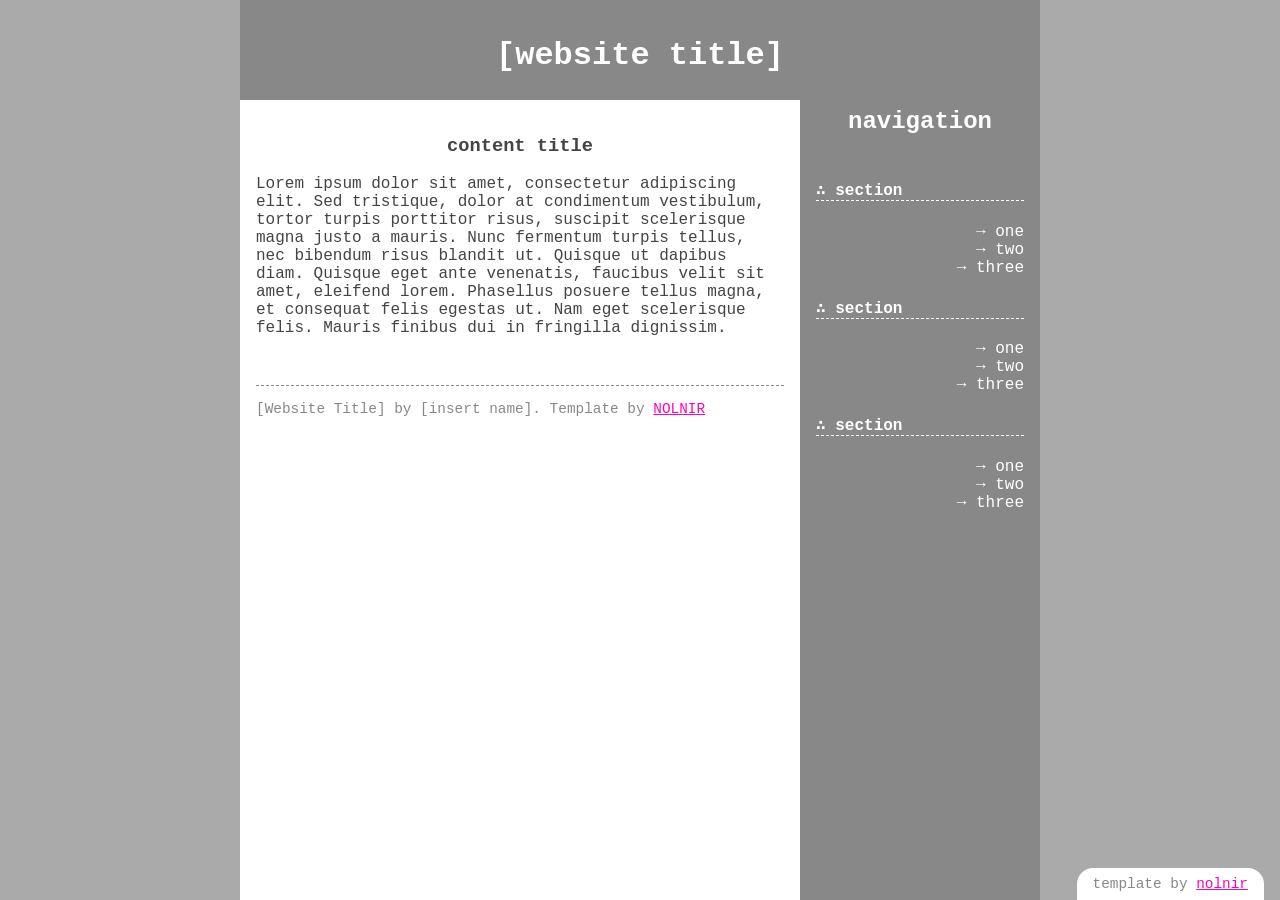
<file: monosimple_right.html>
<!DOCTYPE html>
<html lang="es">

<head>
    <title>__cala digital</title>
    
</head>

<style>
    * {
        box-sizing: border-box;
        font-family: 'Courier New', monospace;
    }

    body {
        background-color: #aaa;
        margin: 0 auto;
        /* bring the layout to the top and bottom edges */
    }

    /* and then center it */

    h1,
    h2,
    h3,
    h4,
    h5 {
        text-transform: lowercase;
        font-weight: 800;
        padding: 0;
    }

    a {
        color: #fc05b6;

        &:hover {
            color: #5000e6;
            /* change the color when hovered over */
        }
    }

    div {
        /* all containers have this style scrollbar */
        scrollbar-color: #aaa transparent;
        scrollbar-width: thin;
    }

    .main {
        /* the wrapper for the entire layout */
        background-color: #fff;
        width: 800px;
        height: 100vh;
        /* 100vh is the entire viewport height */
        margin: 0 auto;
        padding: 0;
        overflow-y: hidden;
        /* disable scrolling, cut off layout at the */
    }

    /* bottom for a neat look */

    .header {
        background-color: #888;
        color: #fff;
        width: 100%;
        /* 100% of the wrapper’ */
        height: 100px;
        margin: 0 auto;
        padding: 1rem;
        text-align: center;
    }

    .rightBar {
        /* navigation section */
        background-color: #888;
        color: #fff;
        height: 100vh;
        /* 100vh is the entire viewport height */
        width: 100%;
        padding: 1rem;
        text-align: right;
        overflow-y: hidden;

        /* disable scrolling */
        li,
        ul,
        ol {
            list-style: "→ ";
            /* change list bullet points to this */
        }

        h1,
        h2,
        h3,
        h4,
        h5 {
            /* headings look different in .leftBar */
            text-align: left;
            border-bottom: 1px dashed #fff;

            /* underline divider for style */
            &::before {
                content: "∴ ";
                /* add a fancy symbol after headings */
            }
        }
    }

    .rightBarHeader {
        /* navigation heading */
        background-color: #888;
        color: #fff;
        width: 100%;
        text-align: center;

        h1,
        h2,
        h3,
        h4,
        h5 {
            /* headings look different in .leftBarHeader */
            margin: 0;
            padding: .5rem;
        }
    }

    .content {
        background-color: #fff;
        color: #444;
        height: 100vh;
        width: 100%;
        padding: 1rem;
        /* create a 1em gutter on all sides */
        text-align: left;
        overflow-y: scroll;
        /* make only the content section scrollable */
    }

    .footer {
        background-color: transparent;
        border-top: 1px dashed #888;
        /* border to separate disclaimer from page text */
        color: #888;
        font-size: 0.9rem;
        /* smaller font compared to page text */
        margin: 3rem auto;
        /* space between top and bottom of container */
        text-align: left;
    }

    .row {
        display: inline-block;
        /* position containers side-by-side */
        width: 100%;
        padding: 0;
        margin: auto;
    }

    .rightColumn {
        width: 30%;
        /* only 30% of the entire wrapper’s width */
        float: left;
        margin: 0;
        /* no margins so it’s flushed against the other */
        padding: 0;
        /* column and the edges of the wrapper */
    }

    .leftColumn {
        width: 70%;
        /* only 70% of the entire wrapper’s width */
        float: left;
        margin: 0;
        /* no margins so it’s flushed against the other */
    }

    /* column and the edges of the wrapper */



    .creditBox {
        /* free floating container with credit to NOLNIR */
        position: absolute;
        /* if you don't intend on keeping it, delete this class declaration too */
        bottom: 0;
        right: 1rem;
        padding: 0.5rem 1rem;
        background-color: #fff;
        color: #888;
        font-size: 0.9rem;
        text-transform: lowercase;
        border-radius: 1rem 1rem 0 0;
    }
</style>

<body>
    <div class="main">
        <div class="header">
            <h1>[Website Title]</h1>
        </div>
        <div class="row">
            <div class="leftColumn">
                <div class="content">
                    <h3 align="center">Content Title</h3>
                    <p>Lorem ipsum dolor sit amet, consectetur adipiscing elit. Sed tristique, dolor at condimentum
                        vestibulum, tortor turpis porttitor risus, suscipit scelerisque magna justo a mauris. Nunc
                        fermentum turpis tellus, nec bibendum risus blandit ut. Quisque ut dapibus diam. Quisque eget
                        ante venenatis, faucibus velit sit amet, eleifend lorem. Phasellus posuere tellus magna, et
                        consequat felis egestas ut. Nam eget scelerisque felis. Mauris finibus dui in fringilla
                        dignissim.</p>
                    <div class="footer">
                        <p>[Website Title] by [insert name]. Template by <a href="https://nolnir.com">NOLNIR</a></p>
                    </div>
                </div>
            </div>
            <div class="rightColumn">
                <div class="rightBarHeader">
                    <h2>Navigation</h2>
                </div>
                <div class="rightBar">
                    <h4>Section</h4>
                    <li>one</li>
                    <li>two</li>
                    <li>three</li>
                    <h4>Section</h4>
                    <li>one</li>
                    <li>two</li>
                    <li>three</li>
                    <h4>Section</h4>
                    <li>one</li>
                    <li>two</li>
                    <li>three</li>
                </div>
            </div>
        </div>
    </div>

    <!-- begin credit box -->
    <div class="creditBox">
        Template by <a href="https://nolnir.com">NOLNIR</a>
    </div>
    <!-- end credit box -->
</body>

</html>
</file>
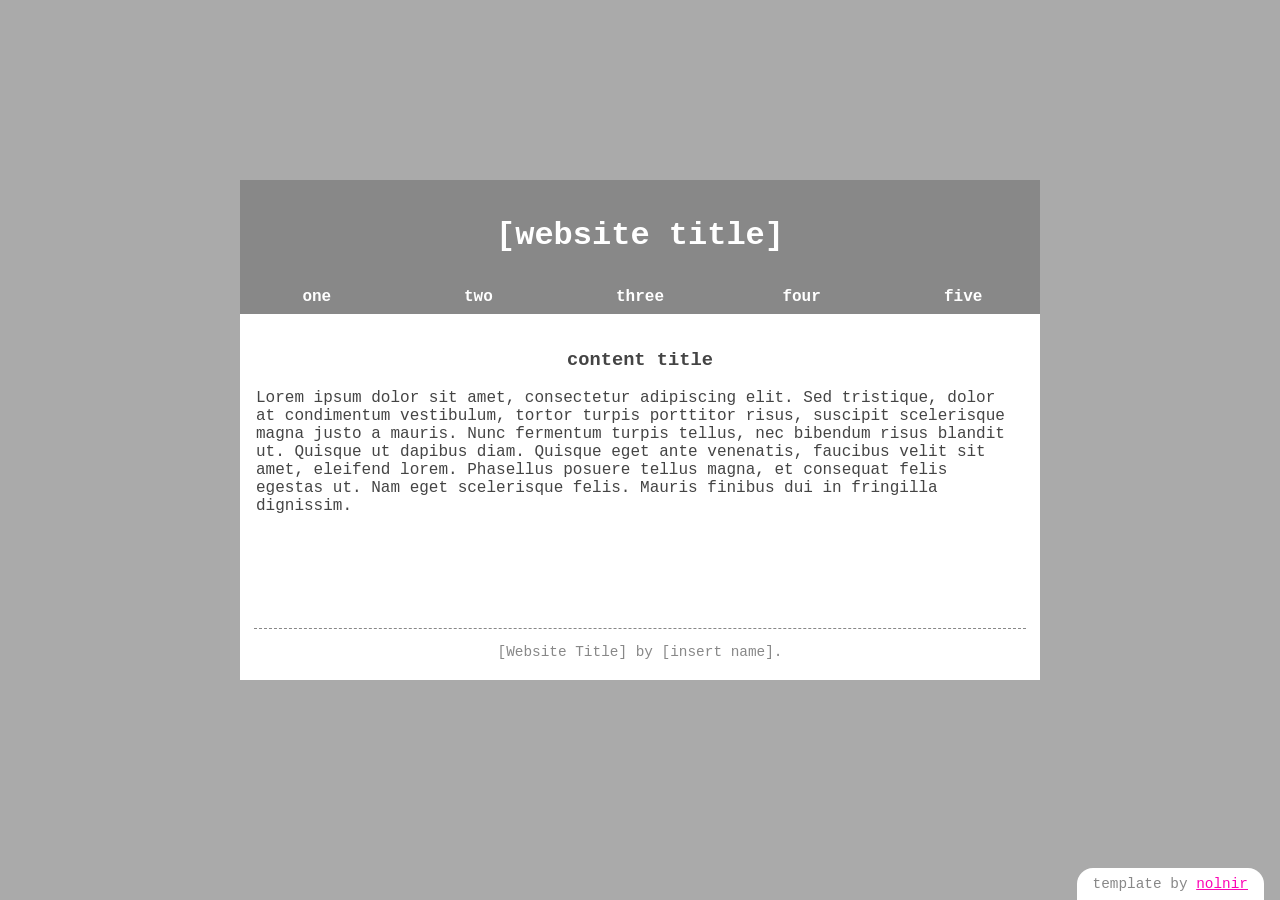
<file: monoseries/monomini.html>
<!-- 
                                       _       _ 
                                      (_)     (_)
 _ __ ___   ___  _ __   ___  _ __ ___  _ _ __  _ 
| '_ ` _ \ / _ \| '_ \ / _ \| '_ ` _ \| | '_ \| |
| | | | | | (_) | | | | (_) | | | | | | | | | | |
|_| |_| |_|\___/|_| |_|\___/|_| |_| |_|_|_| |_|_|
                                                 
code written by NOLNIR 2025
v 1.0.0
last updated: 25.5.15
=================
- you're free to use this template as you please
- credit box is not necessary to keep
- you can delete this comment section if you'd like
- if you have any questions, email me at mailbox.nolnir.com -or- contact me via bsky @ nolnir.com 
=================
-->
<!DOCTYPE html>
	<html>
	<title>Monospace Mini</title>
	<style>
        * {
	    box-sizing: border-box;
	    font-family: 'Courier New', monospace;
		}
        
        body {
        background-color: #aaa;
        margin: 0 auto;              /* bring the layout to the top and bottom edges */
        }                            /* and then center it */
        
        h1,h2,h3,h4,h5 {
        text-transform: lowercase;
        font-weight: 800;
        padding: 0;
        }
        
        a {
        color: #fc05b6;
        	&:hover {
            color: #5000e6;           /* change the color when hovered over */
            }
        }
        
        div {                         /* all containers have this style scrollbar */
        scrollbar-color: #aaa transparent;
        scrollbar-width: thin;
        }
        
    	.main {                       /* the wrapper for the entire layout */
        background-color: #fff;
        width: 800px;
        height: 500px;                /* fixed height for floating affect */
        margin: 20vh auto;
        padding: 0;
        overflow-y: hidden;           /* disable scrolling, cut off layout at the */
        }                             /* bottom for a neat look */
        
        .header {
        background-color: #888;
        color: #fff;
        width: 100%;                  /* 100% of the wrapper’ */
        height: 100px;
        margin: 0 auto;
        padding: 1rem;
        text-align: center;
        }
        
        .rightBar {                   /* navigation section */
        background-color: #888;
        color: #fff;
        height: 100vh;               /* 100vh is the entire viewport height */
        width: 100%;
        padding: 1rem;
        text-align: right;
        overflow-y: hidden;          /* disable scrolling */
        	li,ul,ol {
            list-style: "→ ";        /* change list bullet points to this */
            }
          h1,h2,h3,h4,h5 {           /* headings look different in .leftBar */
            text-align: left;
            border-bottom: 1px dashed #fff;    /* underline divider for style */
               &::before {
               content: "∴ ";        /* add a fancy symbol after headings */
               }
            }
        }
        
        .rightBarHeader {            /* navigation heading */
        background-color: #888;
        color: #fff;
        width: 100%;
        text-align: center;
        	h1,h2,h3,h4,h5 {         /* headings look different in .leftBarHeader */
            margin: 0;
            padding: .5rem;
            }
        }
        
        .content {
        background-color: #fff;
        color: #444;
        height: 300px;
        width: 100%;
        padding: 1rem;                /* create a 1em gutter on all sides */
        text-align: left;
        overflow-y: scroll;          /* make only the content section scrollable */
        }
        
        .footer {
        background-color: transparent;
        border-top: 1px dashed #888; /* border to separate disclaimer from page text */
        color: #888;
        font-size: 0.9rem;             /* smaller font compared to page text */
        margin: 1em;            	 /* space between top and bottom of container */
        text-align: center;
        }
        
        .row {
        display: inline-block;       /* position containers side-by-side */
        width: 100%;
        padding: 0;
        margin: auto;
        }
        
		.navigation {				 /* navigation row */
        background-color: #888;
        color: #fff;
        width: 100%;
        padding: 0;
        margin: auto;
        text-align: center;
        	a {
            color: #fff;
            text-decoration: none;
            }
        	li,ol,ul {
            width: 19%;            	 /* width is a percentage of the wrapper */
            display: inline-block;   /* display links side-by-side */
            text-transform: lowercase;
            padding: 0;
            }
            h1,h2,h3,h4,h5 {
            	padding: .5rem;
                margin: 0;
                text-align: center;
              	&:hover {
            		background-color: #666;
                	letter-spacing: .1rem;  /* separate letters on hover */
            	}
            }
    	}
		
		.creditBox {				/* free floating container with credit to NOLNIR */
		position: absolute;			/* if you don't intend on keeping it, delete this class declaration too */
		bottom: 0;
		right: 1rem;
		padding: 0.5rem 1rem;
		background-color: #fff;
		color: #888;
		font-size: 0.9rem;
		text-transform: lowercase;
		border-radius: 1rem 1rem 0 0;
		}
        	
	</style> 
	<body>
		<div class="main">
        	<div class="header">
            	<h1>[Website Title]</h1>
            </div>
            <div class="navigation">
            <li><a href=""><h4>one</h4></a></li>
            <li><a href=""><h4>two</h4></a></li>
            <li><a href=""><h4>three</h4></a></li>
            <li><a href=""><h4>four</h4></a></li>
            <li><a href=""><h4>five</h4></a></li>
            </div>
            <div class="content">
            	<h3 align="center">Content Title</h3>
                	<p>Lorem ipsum dolor sit amet, consectetur adipiscing elit. Sed tristique, dolor at condimentum vestibulum, tortor turpis porttitor risus, suscipit scelerisque magna justo a mauris. Nunc fermentum turpis tellus, nec bibendum risus blandit ut. Quisque ut dapibus diam. Quisque eget ante venenatis, faucibus velit sit amet, eleifend lorem. Phasellus posuere tellus magna, et consequat felis egestas ut. Nam eget scelerisque felis. Mauris finibus dui in fringilla dignissim.</p>
           	</div>
			<div class="footer">
                    	<p>[Website Title] by [insert name].</p>
            </div>
    	</div>
		<!-- begin credit box -->
		<div class="creditBox">
		 Template by <a href="https://nolnir.com">NOLNIR</a>
		</div>
		<!-- end credit box -->
</body>
</html>
</file>
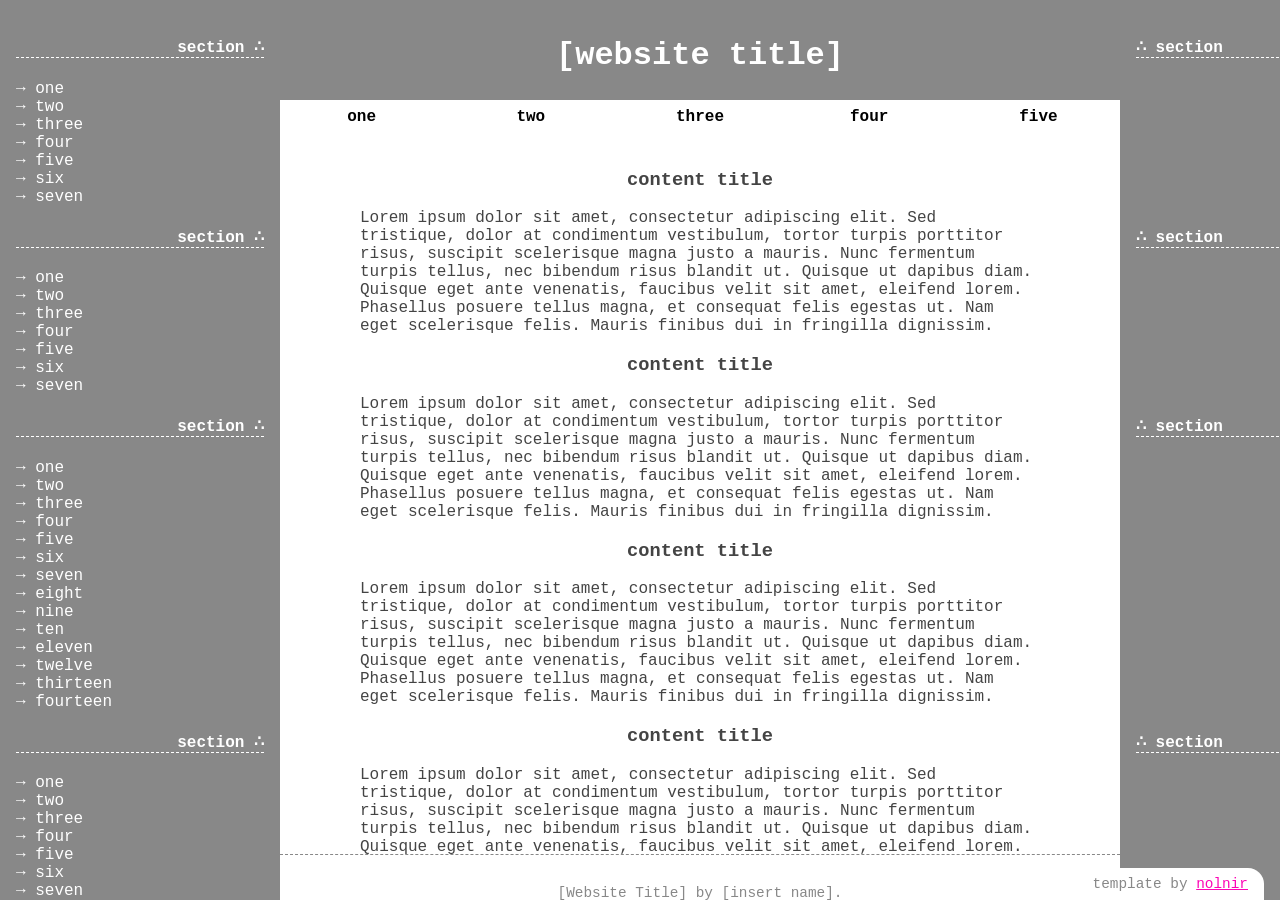
<file: monoseries/monoregular.html>
<!-- 
                                                  _            
                                                 | |           
 _ __ ___   ___  _ __   ___  _ __ ___  __ _ _   _| | __ _ _ __ 
| '_ ` _ \ / _ \| '_ \ / _ \| '__/ _ \/ _` | | | | |/ _` | '__|
| | | | | | (_) | | | | (_) | | |  __/ (_| | |_| | | (_| | |   
|_| |_| |_|\___/|_| |_|\___/|_|  \___|\__, |\__,_|_|\__,_|_|   
                                       __/ |                   
                                      |___/                            
code written by NOLNIR 2025
v 1.0.0
last updated: 25.5.15
=================
- you're free to use this template as you please
- credit box is not necessary to keep
- you can delete this comment section if you'd like
- if you have any questions, email me at mailbox.nolnir.com -or- contact me via bsky @ nolnir.com 
=================
-->
<!DOCTYPE html>
	<html>
	<title>Simple Website Template</title>
	<style>
        * {
	   box-sizing: border-box;
	   font-family: 'Courier New', monospace;
		}
		
        body {
        background-color: #aaa;
        margin: 0 auto;              /* bring the layout to the top and bottom edges */
        overflow-y: hidden;          /* and then center it */
        }
        
        h1,h2,h3,h4,h5 {
        text-transform: lowercase;
        font-weight: 800;
        padding: 0;
        }
        
        a {
        color: #fc05b6;
        	&:hover {
            color: #5000e6;           /* change the color when hovered over */
            }
        }
        
        div {                         /* all containers have this style scrollbar */
        scrollbar-color: #aaa transparent;
        scrollbar-width: thin;
        }
        
    	.main {                       /* the wrapper for the entire layout */
        background-color: #fff;
        width: 1400px;
        height: 100vh;                /* 100vh is the entire viewport height */
        margin: 0 auto;
        padding: 0;
        overflow-y: hidden;           /* disable scrolling, cut off layout at the */
        }                             /* bottom for a neat look */
        
        .header {
        background-color: #888;
        color: #fff;
        width: 100%;                  /* 100% of the wrapper’ */
        height: 100px;
        margin: 0 auto;
        padding: 1em;
        text-align: center;
        }
        
        .leftBar {                   /* navigation section */
        background-color: #888;
        color: #fff;
        height: 100vh;               /* 100vh is the entire viewport height */
        width: 100%;
        padding: 1rem;
        text-align: left;
        overflow-y: scroll;          /* disable scrolling */
        	li,ul,ol {
            list-style: "→ ";        /* change list bullet points to this */
            }
          h1,h2,h3,h4,h5 {           /* headings look different in .leftBar */
            text-align: right;
            border-bottom: 1px dashed #fff;    /* underline divider for style */
               &::after {
               content: " ∴";        /* add a fancy symbol after headings */
               }
            }
        }
		
		.rightBar {                   /* navigation section */
        background-color: #888;
        color: #fff;
        height: 100vh;               /* 100vh is the entire viewport height */
        width: 100%;
        padding: 1rem;
        text-align: right;
        overflow-y: scroll;          /* disable scrolling */
        	li,ul,ol {
            list-style: "→ ";        /* change list bullet points to this */
            }
          h1,h2,h3,h4,h5 {           /* headings look different in .leftBar */
            text-align: left;
            border-bottom: 1px dashed #fff;    /* underline divider for style */
               &::before {
               content: "∴ ";        /* add a fancy symbol after headings */
               }
            }
        }

        .content {
        background-color: #fff;
        color: #444;
        height: 80vh;
        width: 100%;
        padding: 1rem 5rem;                /* create a 1em gutter on all sides */
        text-align: left;
        overflow-y: scroll;          /* make only the content section scrollable */
        }
        
        .footer {
        background-color: #fff;
        border-top: 1px dashed #888; /* border to separate disclaimer from page text */
        color: #888;
        font-size: 0.9rem;             /* smaller font compared to page text */
        margin: 0 auto;              /* space between top and bottom of container */
        padding: 1rem;
        text-align: center;
        }
        
        .row {
        display: inline-block;       /* position containers side-by-side */
        width: 100%;
        padding: 0;
        margin: auto;
        }
        
        .sideColumn {
        width: 20%;                  /* only 30% of the entire wrapper’s width */
        float: left;
        margin: 0;                   /* no margins so it’s flushed against the other */
        padding: 0;                  /* column and the edges of the wrapper */
        }
        
		.middleColumn {
		width: 60%;                  /* only 30% of the entire wrapper’s width */
        float: left;
        margin: 0;                   /* no margins so it’s flushed against the other */
        padding: 0;                  /* column and the edges of the wrapper */
		}


        
		.navigation {				 /* navigation row */
        background-color: #fff;
        color: #000;
        width: 100%;
        padding: 0;
        margin: auto;
        text-align: center;
        	a {
            color: #000;
            text-decoration: none;
            }
        	li,ol {
            width: 19%;            	 /* width is a percentage of the wrapper */
            display: inline-block;   /* display links side-by-side */
            text-transform: lowercase;
            padding: 0;
            }
            h1,h2,h3,h4,h5 {
            	padding: .5rem;
                margin: 0;
                text-align: center;
              	&:hover {
                	color: #fff;
            		background-color: #888;
                	letter-spacing: .1rem;  /* separate letters on hover */
            	}
            }
    	}



		.creditBox {				/* free floating container with credit to NOLNIR */
		position: absolute;			/* if you don't intend on keeping it, delete this class declaration too */
		bottom: 0;
		right: 1rem;
		padding: 0.5rem 1rem;
		background-color: #fff;
		color: #888;
		font-size: 0.9rem;
		text-transform: lowercase;
		border-radius: 1rem 1rem 0 0;
		}
		
	</style> 
	<body>
		<div class="main">
        	<div class="row">
              <div class="sideColumn">
                  <div class="leftBar">
                  <h4>Section</h4>
                      <li>one</li>
                      <li>two</li>
                      <li>three</li>
					  <li>four</li>
					  <li>five</li>
					  <li>six</li>
					  <li>seven</li>
                  <h4>Section</h4>
                      <li>one</li>
                      <li>two</li>
                      <li>three</li>
					  <li>four</li>
					  <li>five</li>
					  <li>six</li>
					  <li>seven</li>
                  <h4>Section</h4>
                      <li>one</li>
                      <li>two</li>
                      <li>three</li>
					  <li>four</li>
					  <li>five</li>
					  <li>six</li>
					  <li>seven</li>
                      <li>eight</li>
                      <li>nine</li>
                      <li>ten</li>
					  <li>eleven</li>
					  <li>twelve</li>
					  <li>thirteen</li>
					  <li>fourteen</li>
				  <h4>Section</h4>
                      <li>one</li>
                      <li>two</li>
                      <li>three</li>
					  <li>four</li>
					  <li>five</li>
					  <li>six</li>
					  <li>seven</li>
                      <li>eight</li>
                      <li>nine</li>
                      <li>ten</li>
					  <li>eleven</li>
					  <li>twelve</li>
					  <li>thirteen</li>
					  <li>fourteen</li>
                  </div>
              </div>
              <div class="middleColumn">
                  <div class="header">
            		<h1>[Website Title]</h1>
            	  </div>
				  <div class="navigation">
				  <li><a href=""><h4>one</h4></a></li>
				  <li><a href=""><h4>two</h4></a></li>
				  <li><a href=""><h4>three</h4></a></li>
				  <li><a href=""><h4>four</h4></a></li>
				  <li><a href=""><h4>five</h4></a></li>
				  </div>
                  <div class="content">
                      <h3 align="center">Content Title</h3>
                      <p>Lorem ipsum dolor sit amet, consectetur adipiscing elit. Sed tristique, dolor at condimentum vestibulum, tortor turpis porttitor risus, suscipit scelerisque magna justo a mauris. Nunc fermentum turpis tellus, nec bibendum risus blandit ut. Quisque ut dapibus diam. Quisque eget ante venenatis, faucibus velit sit amet, eleifend lorem. Phasellus posuere tellus magna, et consequat felis egestas ut. Nam eget scelerisque felis. Mauris finibus dui in fringilla dignissim.</p>
                      <h3 align="center">Content Title</h3>
                      <p>Lorem ipsum dolor sit amet, consectetur adipiscing elit. Sed tristique, dolor at condimentum vestibulum, tortor turpis porttitor risus, suscipit scelerisque magna justo a mauris. Nunc fermentum turpis tellus, nec bibendum risus blandit ut. Quisque ut dapibus diam. Quisque eget ante venenatis, faucibus velit sit amet, eleifend lorem. Phasellus posuere tellus magna, et consequat felis egestas ut. Nam eget scelerisque felis. Mauris finibus dui in fringilla dignissim.</p>
                      <h3 align="center">Content Title</h3>
                      <p>Lorem ipsum dolor sit amet, consectetur adipiscing elit. Sed tristique, dolor at condimentum vestibulum, tortor turpis porttitor risus, suscipit scelerisque magna justo a mauris. Nunc fermentum turpis tellus, nec bibendum risus blandit ut. Quisque ut dapibus diam. Quisque eget ante venenatis, faucibus velit sit amet, eleifend lorem. Phasellus posuere tellus magna, et consequat felis egestas ut. Nam eget scelerisque felis. Mauris finibus dui in fringilla dignissim.</p>  
                      <h3 align="center">Content Title</h3>
                      <p>Lorem ipsum dolor sit amet, consectetur adipiscing elit. Sed tristique, dolor at condimentum vestibulum, tortor turpis porttitor risus, suscipit scelerisque magna justo a mauris. Nunc fermentum turpis tellus, nec bibendum risus blandit ut. Quisque ut dapibus diam. Quisque eget ante venenatis, faucibus velit sit amet, eleifend lorem. Phasellus posuere tellus magna, et consequat felis egestas ut. Nam eget scelerisque felis. Mauris finibus dui in fringilla dignissim.</p>  
                  </div>
                  <div class="footer">
                      <p>[Website Title] by [insert name].</p>
                      </div>
              </div>
			  
			  <div class="sideColumn">
                  <div class="rightBar">
                  <h4>Section</h4>
                      <li>one</li>
                      <li>two</li>
                      <li>three</li>
					  <li>four</li>
					  <li>five</li>
					  <li>six</li>
					  <li>seven</li>
                  <h4>Section</h4>
                      <li>one</li>
                      <li>two</li>
                      <li>three</li>
					  <li>four</li>
					  <li>five</li>
					  <li>six</li>
					  <li>seven</li>
                  <h4>Section</h4>
                      <li>one</li>
                      <li>two</li>
                      <li>three</li>
					  <li>four</li>
					  <li>five</li>
					  <li>six</li>
					  <li>seven</li>
                      <li>eight</li>
                      <li>nine</li>
                      <li>ten</li>
					  <li>eleven</li>
					  <li>twelve</li>
					  <li>thirteen</li>
					  <li>fourteen</li>
				  <h4>Section</h4>
                      <li>one</li>
                      <li>two</li>
                      <li>three</li>
					  <li>four</li>
					  <li>five</li>
					  <li>six</li>
					  <li>seven</li>
                      <li>eight</li>
                      <li>nine</li>
                      <li>ten</li>
					  <li>eleven</li>
					  <li>twelve</li>
					  <li>thirteen</li>
					  <li>fourteen</li>
                  </div>
              </div>
        	</div>
		</div>
		
		<!-- begin credit box -->
		<div class="creditBox">
		 Template by <a href="https://nolnir.com">NOLNIR</a>
		</div>
		<!-- end credit box -->
</body>
</html>
</file>
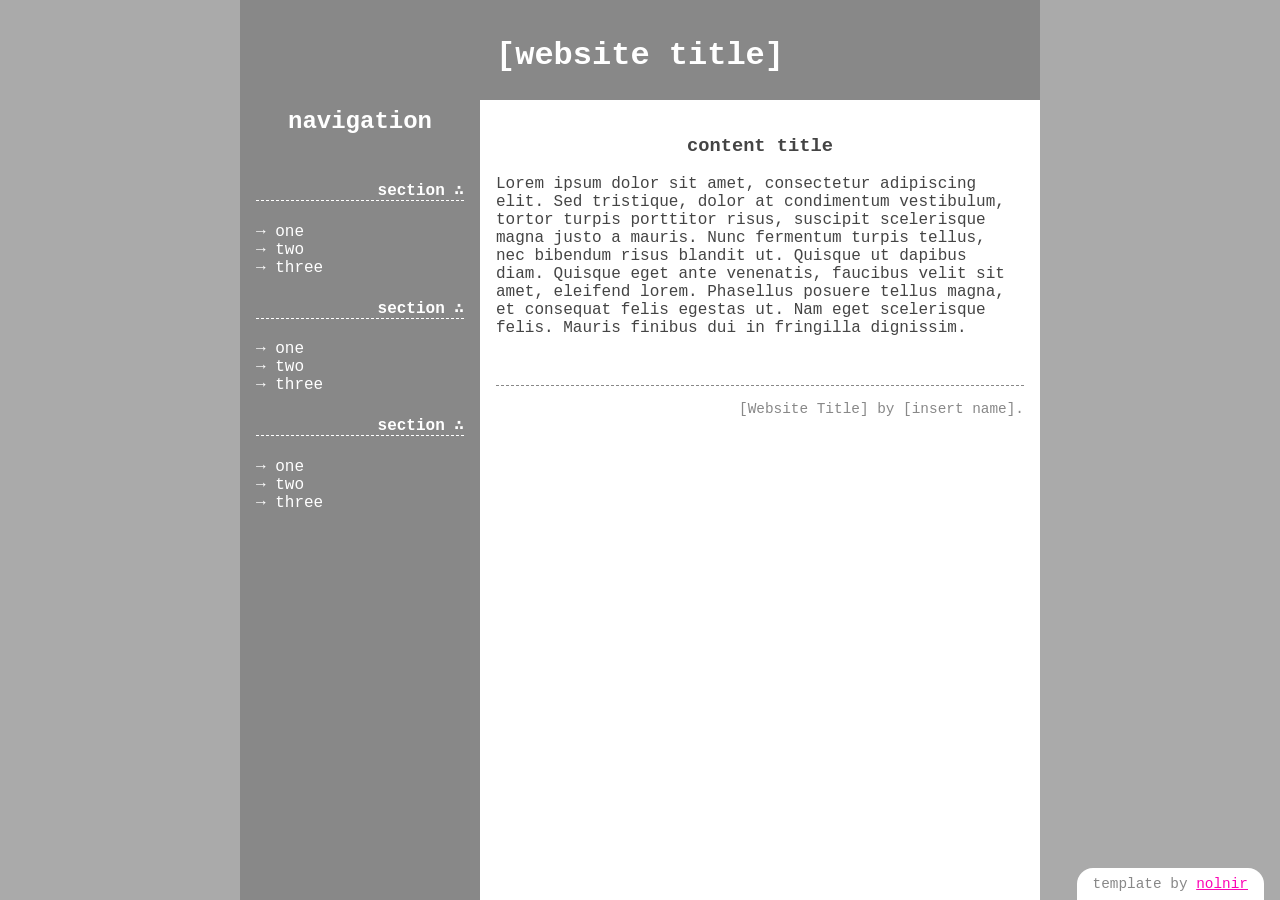
<file: monoseries/monosimple_left.html>
<!-- 
                                 _                 _                  _       __ _   
                                (_)               | |             _  | |     / _| |  
 _ __ ___   ___  _ __   ___  ___ _ _ __ ___  _ __ | | ___       _| |_| | ___| |_| |_ 
| '_ ` _ \ / _ \| '_ \ / _ \/ __| | '_ ` _ \| '_ \| |/ _ \     |_   _| |/ _ \  _| __|
| | | | | | (_) | | | | (_) \__ \ | | | | | | |_) | |  __/       |_| | |  __/ | | |_ 
|_| |_| |_|\___/|_| |_|\___/|___/_|_| |_| |_| .__/|_|\___|           |_|\___|_|  \__|
                                            | |                                      
                                            |_|                                      
code written by NOLNIR 2025
v 1.0.0
last updated: 25.5.15
=================
- you're free to use this template as you please
- credit box is not necessary to keep
- you can delete this comment section if you'd like
- if you have any questions, email me at mailbox.nolnir.com -or- contact me via bsky @ nolnir.com 
=================
-->
<!DOCTYPE html>
	<html>
	<title>Simple Website Template</title>
	<style>
        * {
	   box-sizing: border-box;
	   font-family: 'Courier New', monospace;
		}
		
        body {
        background-color: #aaa;
        margin: 0 auto;              /* bring the layout to the top and bottom edges */
        }                            /* and then center it */
        
        h1,h2,h3,h4,h5 {
        text-transform: lowercase;
        font-weight: 800;
        padding: 0;
        }
        
        a {
        color: #fc05b6;
        	&:hover {
            color: #5000e6;           /* change the color when hovered over */
            }
        }
        
        div {                         /* all containers have this style scrollbar */
        scrollbar-color: #aaa transparent;
        scrollbar-width: thin;
        }
        
    	.main {                       /* the wrapper for the entire layout */
        background-color: #fff;
        width: 800px;
        height: 100vh;                /* 100vh is the entire viewport height */
        margin: 0 auto;
        padding: 0;
        overflow-y: hidden;           /* disable scrolling, cut off layout at the */
        }                             /* bottom for a neat look */
        
        .header {
        background-color: #888;
        color: #fff;
        width: 100%;                  /* 100% of the wrapper’ */
        height: 100px;
        margin: 0 auto;
        padding: 1rem;
        text-align: center;
        }
        
        .leftBar {                   /* navigation section */
        background-color: #888;
        color: #fff;
        height: 100vh;               /* 100vh is the entire viewport height */
        width: 100%;
        padding: 1rem;
        text-align: left;
        overflow-y: hidden;          /* disable scrolling */
        	li,ul,ol {
            list-style: "→ ";        /* change list bullet points to this */
            }
          h1,h2,h3,h4,h5 {           /* headings look different in .leftBar */
            text-align: right;
            border-bottom: 1px dashed #fff;    /* underline divider for style */
               &::after {
               content: " ∴";        /* add a fancy symbol after headings */
               }
            }
        }
        
        .leftBarHeader {             /* navigation heading */
        background-color: #888;
        color: #fff;
        width: 100%;
        text-align: center;
        	h1,h2,h3,h4,h5 {           /* headings look different in .leftBarHeader */
            margin: 0;
            padding: .5rem;
            }
        }
        
        .content {
        background-color: #fff;
        color: #444;
        height: 100vh;
        width: 100%;
        padding: 1rem;                /* create a 1em gutter on all sides */
        text-align: left;
        overflow-y: scroll;          /* make only the content section scrollable */
        }
        
        .footer {
        background-color: transparent;
        border-top: 1px dashed #888; /* border to separate disclaimer from page text */
        color: #888;
        font-size: 0.9rem;             /* smaller font compared to page text */
        margin: 3rem auto;            /* space between top and bottom of container */
        text-align: right;
        }
        
        .row {
        display: inline-block;       /* position containers side-by-side */
        width: 100%;
        padding: 0;
        margin: auto;
        }
        
        .leftColumn {
        width: 30%;                  /* only 30% of the entire wrapper’s width */
        float: left;
        margin: 0;                   /* no margins so it’s flushed against the other */
        padding: 0;                  /* column and the edges of the wrapper */
        }
        
        .rightColumn {
        width: 70%;                  /* only 70% of the entire wrapper’s width */
        float: left;
        margin: 0;                   /* no margins so it’s flushed against the other */
        }                            /* column and the edges of the wrapper */



		.creditBox {				/* free floating container with credit to NOLNIR */
		position: absolute;			/* if you don't intend on keeping it, delete this class declaration too */
		bottom: 0;
		right: 1rem;
		padding: 0.5rem 1rem;
		background-color: #fff;
		color: #888;
		font-size: 0.9rem;
		text-transform: lowercase;
		border-radius: 1rem 1rem 0 0;
		}
		
	</style> 
	<body>
		<div class="main">
        	<div class="header">
            	<h1>[Website Title]</h1>
            </div>
        	<div class="row">
              <div class="leftColumn">
                  <div class="leftBarHeader">
                      <h2>Navigation</h2>
                  </div>
                  <div class="leftBar">
                  <h4>Section</h4>
                      <li>one</li>
                      <li>two</li>
                      <li>three</li>
                  <h4>Section</h4>
                      <li>one</li>
                      <li>two</li>
                      <li>three</li>
                  <h4>Section</h4>
                      <li>one</li>
                      <li>two</li>
                      <li>three</li>
                  </div>
              </div>
              <div class="rightColumn">
                  <div class="content">
                      <h3 align="center">Content Title</h3>
                      <p>Lorem ipsum dolor sit amet, consectetur adipiscing elit. Sed tristique, dolor at condimentum vestibulum, tortor turpis porttitor risus, suscipit scelerisque magna justo a mauris. Nunc fermentum turpis tellus, nec bibendum risus blandit ut. Quisque ut dapibus diam. Quisque eget ante venenatis, faucibus velit sit amet, eleifend lorem. Phasellus posuere tellus magna, et consequat felis egestas ut. Nam eget scelerisque felis. Mauris finibus dui in fringilla dignissim.</p>
                      <div class="footer">
                      <p>[Website Title] by [insert name].</p>
                      </div>
                  </div>
              </div>
        	</div>
        </div>
		
		<!-- begin credit box -->
		<div class="creditBox">
		 Template by <a href="https://nolnir.com">NOLNIR</a>
		</div>
		<!-- end credit box -->
</body>
</html>
</file>
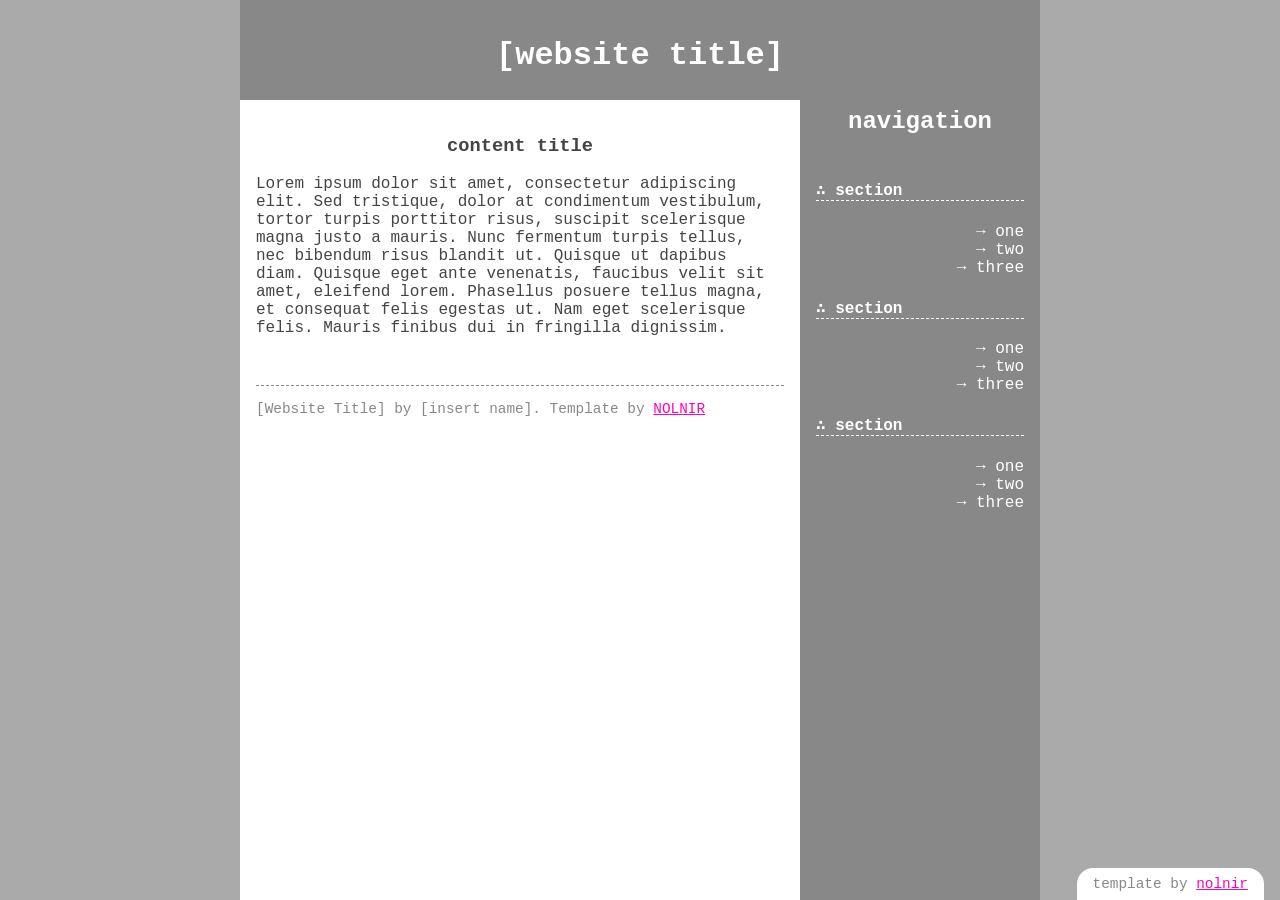
<file: monoseries/monosimple_right.html>
<!-- 
                                 _                 _                       _       _     _   
                                (_)               | |             _       (_)     | |   | |  
 _ __ ___   ___  _ __   ___  ___ _ _ __ ___  _ __ | | ___       _| |_ _ __ _  __ _| |__ | |_ 
| '_ ` _ \ / _ \| '_ \ / _ \/ __| | '_ ` _ \| '_ \| |/ _ \     |_   _| '__| |/ _` | '_ \| __|
| | | | | | (_) | | | | (_) \__ \ | | | | | | |_) | |  __/       |_| | |  | | (_| | | | | |_ 
|_| |_| |_|\___/|_| |_|\___/|___/_|_| |_| |_| .__/|_|\___|           |_|  |_|\__, |_| |_|\__|
                                            | |                               __/ |          
                                            |_|                              |___/           
code written by NOLNIR 2025
v 1.0.0
last updated: 25.5.15
=================
- you're free to use this template as you please
- credit box is not necessary to keep
- you can delete this comment section if you'd like
- if you have any questions, email me at mailbox.nolnir.com -or- contact me via bsky @ nolnir.com 
=================
-->
<!DOCTYPE html>
	<html>
	<title>Simple Website Template</title>
	<style>
        * {
	    box-sizing: border-box;
	    font-family: 'Courier New', monospace;
		}
        
        body {
        background-color: #aaa;
        margin: 0 auto;              /* bring the layout to the top and bottom edges */
        }                            /* and then center it */
        
        h1,h2,h3,h4,h5 {
        text-transform: lowercase;
        font-weight: 800;
        padding: 0;
        }
        
        a {
        color: #fc05b6;
        	&:hover {
            color: #5000e6;           /* change the color when hovered over */
            }
        }
        
        div {                         /* all containers have this style scrollbar */
        scrollbar-color: #aaa transparent;
        scrollbar-width: thin;
        }
        
    	.main {                       /* the wrapper for the entire layout */
        background-color: #fff;
        width: 800px;
        height: 100vh;                /* 100vh is the entire viewport height */
        margin: 0 auto;
        padding: 0;
        overflow-y: hidden;           /* disable scrolling, cut off layout at the */
        }                             /* bottom for a neat look */
        
        .header {
        background-color: #888;
        color: #fff;
        width: 100%;                  /* 100% of the wrapper’ */
        height: 100px;
        margin: 0 auto;
        padding: 1rem;
        text-align: center;
        }
        
        .rightBar {                   /* navigation section */
        background-color: #888;
        color: #fff;
        height: 100vh;               /* 100vh is the entire viewport height */
        width: 100%;
        padding: 1rem;
        text-align: right;
        overflow-y: hidden;          /* disable scrolling */
        	li,ul,ol {
            list-style: "→ ";        /* change list bullet points to this */
            }
          h1,h2,h3,h4,h5 {           /* headings look different in .leftBar */
            text-align: left;
            border-bottom: 1px dashed #fff;    /* underline divider for style */
               &::before {
               content: "∴ ";        /* add a fancy symbol after headings */
               }
            }
        }
        
        .rightBarHeader {             /* navigation heading */
        background-color: #888;
        color: #fff;
        width: 100%;
        text-align: center;
        	h1,h2,h3,h4,h5 {           /* headings look different in .leftBarHeader */
            margin: 0;
            padding: .5rem;
            }
        }
        
        .content {
        background-color: #fff;
        color: #444;
        height: 100vh;
        width: 100%;
        padding: 1rem;                /* create a 1em gutter on all sides */
        text-align: left;
        overflow-y: scroll;          /* make only the content section scrollable */
        }
        
        .footer {
        background-color: transparent;
        border-top: 1px dashed #888; /* border to separate disclaimer from page text */
        color: #888;
        font-size: 0.9rem;             /* smaller font compared to page text */
        margin: 3rem auto;            /* space between top and bottom of container */
        text-align: left;
        }
        
        .row {
        display: inline-block;       /* position containers side-by-side */
        width: 100%;
        padding: 0;
        margin: auto;
        }
        
        .rightColumn {
        width: 30%;                  /* only 30% of the entire wrapper’s width */
        float: left;
        margin: 0;                   /* no margins so it’s flushed against the other */
        padding: 0;                  /* column and the edges of the wrapper */
        }
        
        .leftColumn {
        width: 70%;                  /* only 70% of the entire wrapper’s width */
        float: left;
        margin: 0;                   /* no margins so it’s flushed against the other */
        }                            /* column and the edges of the wrapper */



		.creditBox {				/* free floating container with credit to NOLNIR */
		position: absolute;			/* if you don't intend on keeping it, delete this class declaration too */
		bottom: 0;
		right: 1rem;
		padding: 0.5rem 1rem;
		background-color: #fff;
		color: #888;
		font-size: 0.9rem;
		text-transform: lowercase;
		border-radius: 1rem 1rem 0 0;
		}
		
	</style> 
	<body>
		<div class="main">
        	<div class="header">
            	<h1>[Website Title]</h1>
            </div>
        	<div class="row">
              <div class="leftColumn">
                  <div class="content">
                      <h3 align="center">Content Title</h3>
                      <p>Lorem ipsum dolor sit amet, consectetur adipiscing elit. Sed tristique, dolor at condimentum vestibulum, tortor turpis porttitor risus, suscipit scelerisque magna justo a mauris. Nunc fermentum turpis tellus, nec bibendum risus blandit ut. Quisque ut dapibus diam. Quisque eget ante venenatis, faucibus velit sit amet, eleifend lorem. Phasellus posuere tellus magna, et consequat felis egestas ut. Nam eget scelerisque felis. Mauris finibus dui in fringilla dignissim.</p>
                      <div class="footer">
                      <p>[Website Title] by [insert name]. Template by <a href="https://nolnir.com">NOLNIR</a></p>
                      </div>
                  </div>
              </div>
              <div class="rightColumn">
                  <div class="rightBarHeader">
                      <h2>Navigation</h2>
                  </div>
                  <div class="rightBar">
                  <h4>Section</h4>
                      <li>one</li>
                      <li>two</li>
                      <li>three</li>
                  <h4>Section</h4>
                      <li>one</li>
                      <li>two</li>
                      <li>three</li>
                  <h4>Section</h4>
                      <li>one</li>
                      <li>two</li>
                      <li>three</li>
                  </div>
              </div>
        	</div>
        </div>
		
		<!-- begin credit box -->
		<div class="creditBox">
		 Template by <a href="https://nolnir.com">NOLNIR</a>
		</div>
		<!-- end credit box -->
</body>
</html>
</file>
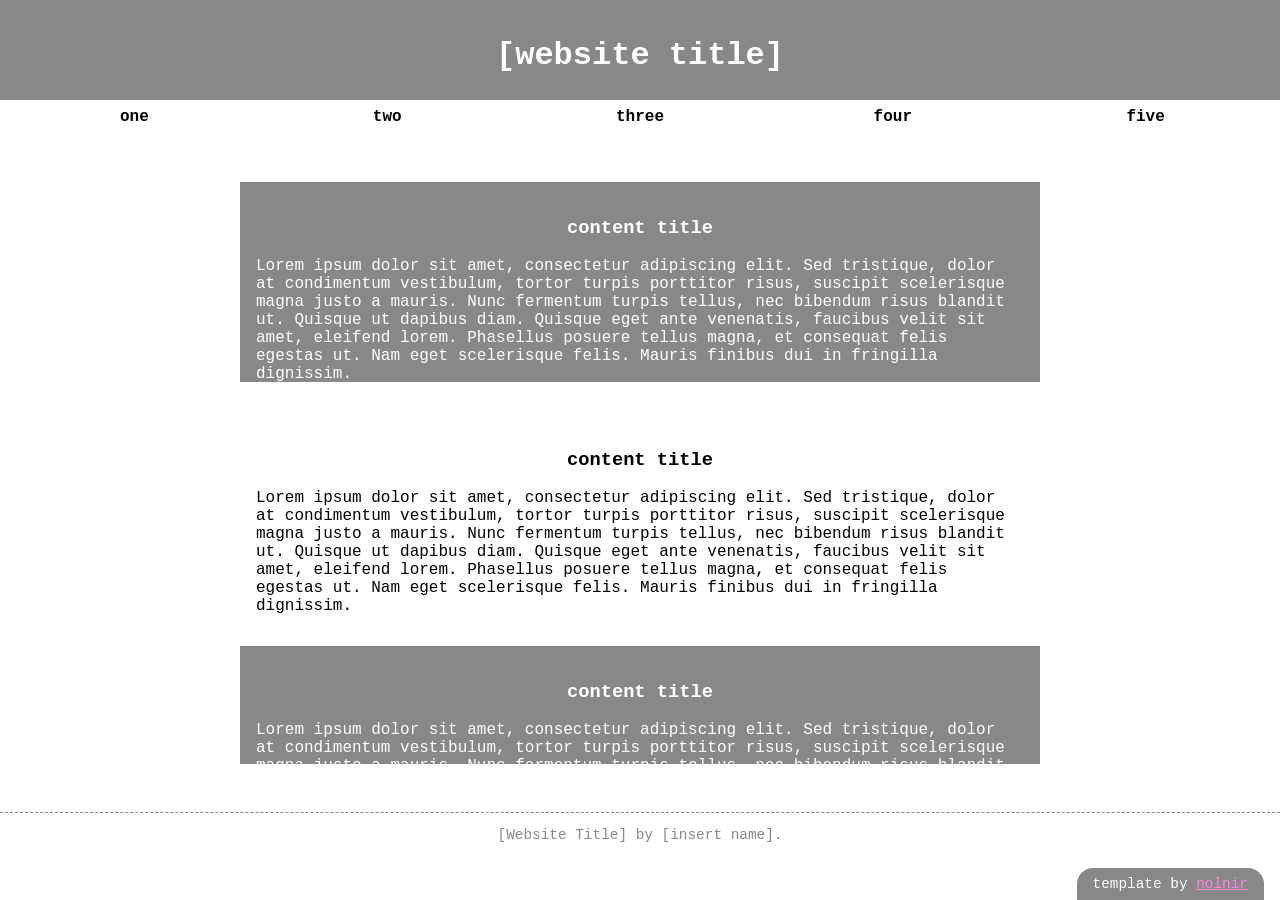
<file: monoseries/monowide_center.html>
<!-- 
                                     _     _                                _            
                                    (_)   | |                              | |           
 _ __ ___   ___  _ __   _____      ___  __| | ___   ______    ___ ___ _ __ | |_ ___ _ __ 
| '_ ` _ \ / _ \| '_ \ / _ \ \ /\ / / |/ _` |/ _ \ |______|  / __/ _ \ '_ \| __/ _ \ '__|
| | | | | | (_) | | | | (_) \ V  V /| | (_| |  __/          | (_|  __/ | | | ||  __/ |   
|_| |_| |_|\___/|_| |_|\___/ \_/\_/ |_|\__,_|\___|           \___\___|_| |_|\__\___|_|   
                                                                                         
code written by NOLNIR 2025
v 1.0.0
last updated: 25.5.15
=================
- you're free to use this template as you please
- credit box is not necessary to keep
- you can delete this comment section if you'd like
- if you have any questions, email me at mailbox.nolnir.com -or- contact me via bsky @ nolnir.com 
=================
-->
<!DOCTYPE html>
	<html>
	<title>Simple Website Template</title>
	<style>
        * {
	    box-sizing: border-box;
	    font-family: 'Courier New', monospace;
		}
        
        body {
        background-color: #fff;
        margin: 0 auto;              /* bring the layout to the top and bottom edges */
        overflow-y: hidden;          /* and then center it */
        }
        
        h1,h2,h3,h4,h5 {
        text-transform: lowercase;
        font-weight: 800;
        padding: 0;
        }
        
        a {
        color: #fc05b6;
        	&:hover {
            color: #5000e6;           /* change the color when hovered over */
            }
        }
        
        div {                         /* all containers have this style scrollbar */
        scrollbar-color: #aaa transparent;
        scrollbar-width: thin;
        }
               
    	.wrapper {                    /* the wrapper for the entire layout */
        background-color: transparent;
        width: 100%;				  /* the actual width of this container*/
		min-width: 1100px;			  /* container's minimum size, otherwise it can increase with the window size*/ 
        height: 100vh;                /* 100vh is the entire viewport height */
        margin: 0 auto;
        padding: 0;
        overflow-y: hidden;           /* disable scrolling, cut off layout at the */
        }                             /* bottom for a neat look */
		
        .header {
        background-color: #888;
        color: #fff;
        width: 100%;                  /* 100% of the wrapper’ */
        height: 100px;
        margin: 0 auto;
        padding: 1rem;
        text-align: center;
        }
        
        .contentWrapper {			  /* wraps the content section so that it's scrollable */
        padding: 1rem;
        overflow-y: scroll;
        height: 70vh;
        }
        
        .contentBox {				  /* individual scrollable content boxes. not required */
        background-color: #888;
        color: #fff;
        width: 800px;
        height: 200px;
        padding: 1rem;                 /* create a 1em gutter on all sides */
        margin: 2rem auto;
        text-align: left;
        overflow-y: scroll;           /* make only the content section scrollable */
			&.light {				  /* version of contentBox without the dark background */
			background-color: transparent;
			color: #000;
			}
        }
        
        .footer {
        background-color: transparent;
        border-top: 1px dashed #888; /* border to separate disclaimer from page text */
        color: #888;
        font-size: 0.9rem;             /* smaller font compared to page text */
        margin: 3rem auto;            /* space between top and bottom of container */
        text-align: center;
        }
        
        .row {
        display: inline-block;       /* position containers side-by-side */
        width: 100%;
        padding: 0;
        margin: auto;
        }
        
		.navigation {				 /* navigation row */
        background-color: #fff;
        color: #000;
        width: 100%;
        padding: 0;
        margin: auto;
        text-align: center;
        	a {
            color: #000;
            text-decoration: none;
            }
        	li,ol {
            width: 19%;            	 /* width is a percentage of the wrapper */
            display: inline-block;   /* display links side-by-side */
            text-transform: lowercase;
            padding: 0;
            }
            h1,h2,h3,h4,h5 {
            	padding: .5rem;
                margin: 0;
                text-align: center;
              	&:hover {
                	color: #fff;
            		background-color: #888;
                	letter-spacing: .1rem;  /* separate letters on hover */
            	}
            }
    	}



		.creditBox {				/* free floating container with credit to NOLNIR */
		position: absolute;			/* if you don't intend on keeping it, delete this class declaration too */
		bottom: 0;
		right: 1rem;
		padding: 0.5rem 1rem;
		background-color: #888;
		color: #fff;
		font-size: 0.9rem;
		text-transform: lowercase;
		border-radius: 1rem 1rem 0 0;
			a {
			color: #ff85dc;
				&:hover {
				color: #b187ff;
				}
			}
		}
		
	</style> 
	<body class="wrapper">
        	<div class="header">
            	<h1>[Website Title]</h1>
            </div>
            <div class="navigation">
            <li><a href=""><h4>one</h4></a></li>
            <li><a href=""><h4>two</h4></a></li>
            <li><a href=""><h4>three</h4></a></li>
            <li><a href=""><h4>four</h4></a></li>
            <li><a href=""><h4>five</h4></a></li>
            </div>
            <div class="contentWrapper">
              <div class="contentBox">
                  <h3 align="center">Content Title</h3>
                      <p>Lorem ipsum dolor sit amet, consectetur adipiscing elit. Sed tristique, dolor at condimentum vestibulum, tortor turpis porttitor risus, suscipit scelerisque magna justo a mauris. Nunc fermentum turpis tellus, nec bibendum risus blandit ut. Quisque ut dapibus diam. Quisque eget ante venenatis, faucibus velit sit amet, eleifend lorem. Phasellus posuere tellus magna, et consequat felis egestas ut. Nam eget scelerisque felis. Mauris finibus dui in fringilla dignissim.</p>
                      <p>Lorem ipsum dolor sit amet, consectetur adipiscing elit. Sed tristique, dolor at condimentum vestibulum, tortor turpis porttitor risus, suscipit scelerisque magna justo a mauris. Nunc fermentum turpis tellus, nec bibendum risus blandit ut. Quisque ut dapibus diam. Quisque eget ante venenatis, faucibus velit sit amet, eleifend lorem. Phasellus posuere tellus magna, et consequat felis egestas ut. Nam eget scelerisque felis. Mauris finibus dui in fringilla dignissim.</p>
              </div>
              <div class="contentBox light"> <!-- to use light version of contentBox, just declare the light class -->
                  <h3 align="center">Content Title</h3>
                      <p>Lorem ipsum dolor sit amet, consectetur adipiscing elit. Sed tristique, dolor at condimentum vestibulum, tortor turpis porttitor risus, suscipit scelerisque magna justo a mauris. Nunc fermentum turpis tellus, nec bibendum risus blandit ut. Quisque ut dapibus diam. Quisque eget ante venenatis, faucibus velit sit amet, eleifend lorem. Phasellus posuere tellus magna, et consequat felis egestas ut. Nam eget scelerisque felis. Mauris finibus dui in fringilla dignissim.</p>
                      <p>Lorem ipsum dolor sit amet, consectetur adipiscing elit. Sed tristique, dolor at condimentum vestibulum, tortor turpis porttitor risus, suscipit scelerisque magna justo a mauris. Nunc fermentum turpis tellus, nec bibendum risus blandit ut. Quisque ut dapibus diam. Quisque eget ante venenatis, faucibus velit sit amet, eleifend lorem. Phasellus posuere tellus magna, et consequat felis egestas ut. Nam eget scelerisque felis. Mauris finibus dui in fringilla dignissim.</p>
              </div>
              <div class="contentBox">
                  <h3 align="center">Content Title</h3>
                      <p>Lorem ipsum dolor sit amet, consectetur adipiscing elit. Sed tristique, dolor at condimentum vestibulum, tortor turpis porttitor risus, suscipit scelerisque magna justo a mauris. Nunc fermentum turpis tellus, nec bibendum risus blandit ut. Quisque ut dapibus diam. Quisque eget ante venenatis, faucibus velit sit amet, eleifend lorem. Phasellus posuere tellus magna, et consequat felis egestas ut. Nam eget scelerisque felis. Mauris finibus dui in fringilla dignissim.</p>
                      <p>Lorem ipsum dolor sit amet, consectetur adipiscing elit. Sed tristique, dolor at condimentum vestibulum, tortor turpis porttitor risus, suscipit scelerisque magna justo a mauris. Nunc fermentum turpis tellus, nec bibendum risus blandit ut. Quisque ut dapibus diam. Quisque eget ante venenatis, faucibus velit sit amet, eleifend lorem. Phasellus posuere tellus magna, et consequat felis egestas ut. Nam eget scelerisque felis. Mauris finibus dui in fringilla dignissim.</p>
              </div>
            </div>
           <div class="footer">
                    	<p>[Website Title] by [insert name].</p>
           </div>
		   
		<!-- begin credit box -->
		<div class="creditBox">
		 Template by <a href="https://nolnir.com">NOLNIR</a>
		</div>
		<!-- end credit box -->
</body>
</html>
</file>
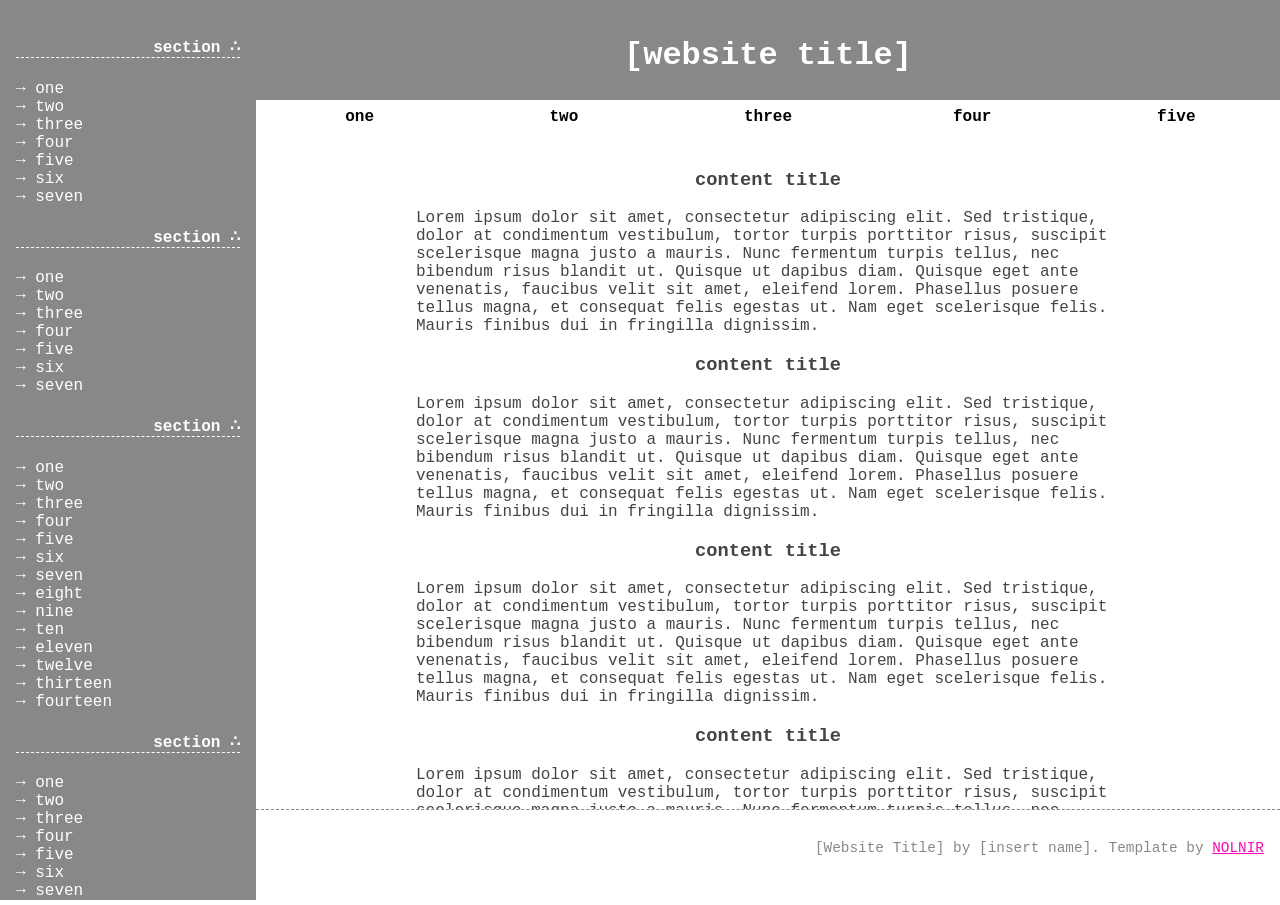
<file: monoseries/monowide_left.html>
<!-- 
                                     _     _              _       __ _   
                                    (_)   | |         _  | |     / _| |  
 _ __ ___   ___  _ __   _____      ___  __| | ___   _| |_| | ___| |_| |_ 
| '_ ` _ \ / _ \| '_ \ / _ \ \ /\ / / |/ _` |/ _ \ |_   _| |/ _ \  _| __|
| | | | | | (_) | | | | (_) \ V  V /| | (_| |  __/   |_| | |  __/ | | |_ 
|_| |_| |_|\___/|_| |_|\___/ \_/\_/ |_|\__,_|\___|       |_|\___|_|  \__|

code written by NOLNIR 2025
v 1.0.0
last updated: 25.5.15
=================
- you're free to use this template as you please
- credit box is not necessary to keep
- you can delete this comment section if you'd like
- if you have any questions, email me at mailbox.nolnir.com -or- contact me via bsky @ nolnir.com 
=================
-->
<!DOCTYPE html>
	<html>
	<title>Simple Website Template</title>
	<style>
        * {
	   box-sizing: border-box;
	   font-family: 'Courier New', monospace;
		}
		
        body {
        background-color: #fff;
        margin: 0 auto;              /* bring the layout to the top and bottom edges */
        overflow-y: hidden;          /* and then center it */
        }
        
        h1,h2,h3,h4,h5 {
        text-transform: lowercase;
        font-weight: 800;
        padding: 0;
        }
        
        a {
        color: #fc05b6;
        	&:hover {
            color: #5000e6;           /* change the color when hovered over */
            }
        }
        
        div {                         /* all containers have this style scrollbar */
        scrollbar-color: #aaa transparent;
        scrollbar-width: thin;
        }
        
    	.wrapper {                    /* the wrapper for the entire layout */
        background-color: transparent;
        width: 100%;				  /* the actual width of this container*/
		min-width: 1100px;			  /* container's minimum size, otherwise it can increase with the window size*/ 
        height: 100vh;                /* 100vh is the entire viewport height */
        margin: 0 auto;
        padding: 0;
        overflow-y: hidden;           /* disable scrolling, cut off layout at the */
        }                             /* bottom for a neat look */
        
        .header {
        background-color: #888;
        color: #fff;
        width: 100%;                  /* 100% of the wrapper’ */
        height: 100px;
        margin: 0 auto;
        padding: 1rem;
        text-align: center;
        }
        
        .leftBar {                   /* navigation section */
        background-color: #888;
        color: #fff;
        height: 100vh;               /* 100vh is the entire viewport height */
        width: 100%;
        padding: 1rem;
        text-align: left;
        overflow-y: scroll;          /* disable scrolling */
        	li,ul,ol {
            list-style: "→ ";        /* change list bullet points to this */
            }
          h1,h2,h3,h4,h5 {           /* headings look different in .leftBar */
            text-align: right;
            border-bottom: 1px dashed #fff;    /* underline divider for style */
               &::after {
               content: " ∴";        /* add a fancy symbol after headings */
               }
            }
        }

        .content {
        background-color: #fff;
        color: #444;
        height: 75vh;
        width: 100%;
        padding: 1rem 10rem;                /* create a gutter on all sides */
        text-align: left;
        overflow-y: scroll;          /* make only the content section scrollable */
        }
        
        .footer {
        background-color: #fff;
        border-top: 1px dashed #888; /* border to separate disclaimer from page text */
        color: #888;
        font-size: 0.9rem;             /* smaller font compared to page text */
        margin: 0 auto;              /* space between top and bottom of container */
        padding: 1rem;
        text-align: right;
        }
        
        .row {
        display: inline-block;       /* position containers side-by-side */
        width: 100%;
        padding: 0;
        margin: auto;
        }
        
        .leftColumn {
        width: 20%;                  /* only 30% of the entire wrapper’s width */
        float: left;
        margin: 0;                   /* no margins so it’s flushed against the other */
        padding: 0;                  /* column and the edges of the wrapper */
        }
        
        .rightColumn {
        width: 80%;                  /* only 70% of the entire wrapper’s width */
        float: left;
        margin: 0;                   /* no margins so it’s flushed against the other */
        }                            /* column and the edges of the wrapper */

        
		.navigation {				 /* navigation row */
        background-color: #fff;
        color: #000;
        width: 100%;
        padding: 0;
        margin: auto;
        text-align: center;
        	a {
            color: #000;
            text-decoration: none;
            }
        	li,ol {
            width: 19%;            	 /* width is a percentage of the wrapper */
            display: inline-block;   /* display links side-by-side */
            text-transform: lowercase;
            padding: 0;
            }
            h1,h2,h3,h4,h5 {
            	padding: .5rem;
                margin: 0;
                text-align: center;
              	&:hover {
                	color: #fff;
            		background-color: #888;
                	letter-spacing: .1rem;  /* separate letters on hover */
            	}
            }
    	}
		
	</style> 
	<body class="wrapper">
        	<div class="row">
              <div class="leftColumn">
                  <div class="leftBar">
                  <h4>Section</h4>
                      <li>one</li>
                      <li>two</li>
                      <li>three</li>
					  <li>four</li>
					  <li>five</li>
					  <li>six</li>
					  <li>seven</li>
                  <h4>Section</h4>
                      <li>one</li>
                      <li>two</li>
                      <li>three</li>
					  <li>four</li>
					  <li>five</li>
					  <li>six</li>
					  <li>seven</li>
                  <h4>Section</h4>
                      <li>one</li>
                      <li>two</li>
                      <li>three</li>
					  <li>four</li>
					  <li>five</li>
					  <li>six</li>
					  <li>seven</li>
                      <li>eight</li>
                      <li>nine</li>
                      <li>ten</li>
					  <li>eleven</li>
					  <li>twelve</li>
					  <li>thirteen</li>
					  <li>fourteen</li>
				  <h4>Section</h4>
                      <li>one</li>
                      <li>two</li>
                      <li>three</li>
					  <li>four</li>
					  <li>five</li>
					  <li>six</li>
					  <li>seven</li>
                      <li>eight</li>
                      <li>nine</li>
                      <li>ten</li>
					  <li>eleven</li>
					  <li>twelve</li>
					  <li>thirteen</li>
					  <li>fourteen</li>
                  </div>
              </div>
              <div class="rightColumn">
                  <div class="header">
            		<h1>[Website Title]</h1>
            	  </div>
				  <div class="navigation">
				  <li><a href=""><h4>one</h4></a></li>
				  <li><a href=""><h4>two</h4></a></li>
				  <li><a href=""><h4>three</h4></a></li>
				  <li><a href=""><h4>four</h4></a></li>
				  <li><a href=""><h4>five</h4></a></li>
				  </div>
                  <div class="content">
                      <h3 align="center">Content Title</h3>
                      <p>Lorem ipsum dolor sit amet, consectetur adipiscing elit. Sed tristique, dolor at condimentum vestibulum, tortor turpis porttitor risus, suscipit scelerisque magna justo a mauris. Nunc fermentum turpis tellus, nec bibendum risus blandit ut. Quisque ut dapibus diam. Quisque eget ante venenatis, faucibus velit sit amet, eleifend lorem. Phasellus posuere tellus magna, et consequat felis egestas ut. Nam eget scelerisque felis. Mauris finibus dui in fringilla dignissim.</p>
                      <h3 align="center">Content Title</h3>
                      <p>Lorem ipsum dolor sit amet, consectetur adipiscing elit. Sed tristique, dolor at condimentum vestibulum, tortor turpis porttitor risus, suscipit scelerisque magna justo a mauris. Nunc fermentum turpis tellus, nec bibendum risus blandit ut. Quisque ut dapibus diam. Quisque eget ante venenatis, faucibus velit sit amet, eleifend lorem. Phasellus posuere tellus magna, et consequat felis egestas ut. Nam eget scelerisque felis. Mauris finibus dui in fringilla dignissim.</p>
                      <h3 align="center">Content Title</h3>
                      <p>Lorem ipsum dolor sit amet, consectetur adipiscing elit. Sed tristique, dolor at condimentum vestibulum, tortor turpis porttitor risus, suscipit scelerisque magna justo a mauris. Nunc fermentum turpis tellus, nec bibendum risus blandit ut. Quisque ut dapibus diam. Quisque eget ante venenatis, faucibus velit sit amet, eleifend lorem. Phasellus posuere tellus magna, et consequat felis egestas ut. Nam eget scelerisque felis. Mauris finibus dui in fringilla dignissim.</p>  
                      <h3 align="center">Content Title</h3>
                      <p>Lorem ipsum dolor sit amet, consectetur adipiscing elit. Sed tristique, dolor at condimentum vestibulum, tortor turpis porttitor risus, suscipit scelerisque magna justo a mauris. Nunc fermentum turpis tellus, nec bibendum risus blandit ut. Quisque ut dapibus diam. Quisque eget ante venenatis, faucibus velit sit amet, eleifend lorem. Phasellus posuere tellus magna, et consequat felis egestas ut. Nam eget scelerisque felis. Mauris finibus dui in fringilla dignissim.</p>  
                  </div>
                  <div class="footer">
                      <p>[Website Title] by [insert name]. Template by <a href="https://nolnir.com">NOLNIR</a></p>
                      </div>
              </div>
        	</div>
</body>
</html>
</file>
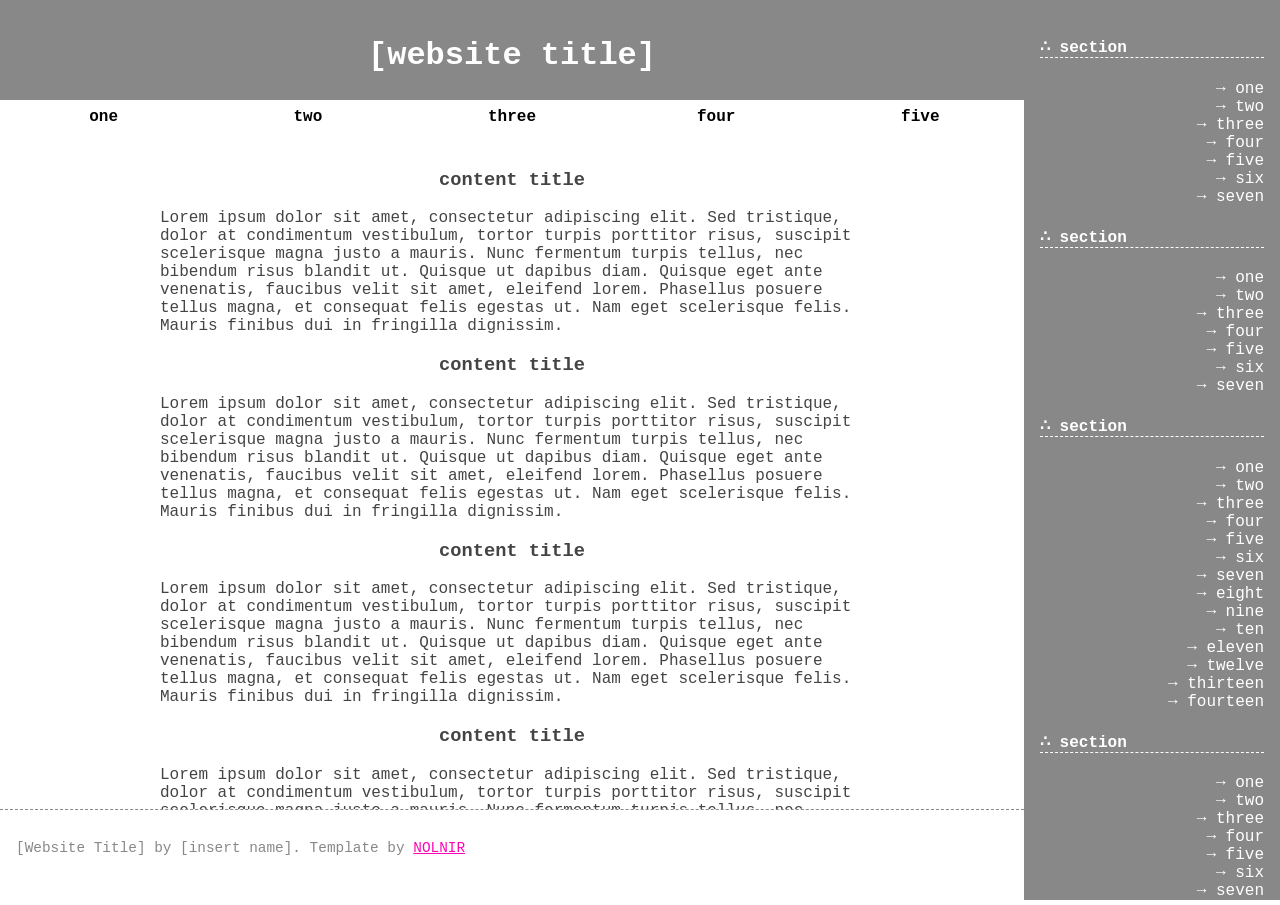
<file: monoseries/monowide_right.html>
<!-- 
                                     _     _                   _       _     _   
                                    (_)   | |         _       (_)     | |   | |  
 _ __ ___   ___  _ __   _____      ___  __| | ___   _| |_ _ __ _  __ _| |__ | |_ 
| '_ ` _ \ / _ \| '_ \ / _ \ \ /\ / / |/ _` |/ _ \ |_   _| '__| |/ _` | '_ \| __|
| | | | | | (_) | | | | (_) \ V  V /| | (_| |  __/   |_| | |  | | (_| | | | | |_ 
|_| |_| |_|\___/|_| |_|\___/ \_/\_/ |_|\__,_|\___|       |_|  |_|\__, |_| |_|\__|
                                                                  __/ |          
                                                                 |___/           
code written by NOLNIR 2025
v 1.0.0
last updated: 25.5.15
=================
- you're free to use this template as you please
- credit box is not necessary to keep
- you can delete this comment section if you'd like
- if you have any questions, email me at mailbox.nolnir.com -or- contact me via bsky @ nolnir.com 
=================
-->
<!DOCTYPE html>
	<html>
	<title>Simple Website Template</title>
	<style>
        * {
	   box-sizing: border-box;
	   font-family: 'Courier New', monospace;
		}
		
        body {
        background-color: #fff;
        margin: 0 auto;              /* bring the layout to the top and bottom edges */
        overflow-y: hidden;          /* and then center it */
        }
        
        h1,h2,h3,h4,h5 {
        text-transform: lowercase;
        font-weight: 800;
        padding: 0;
        }
        
        a {
        color: #fc05b6;
        	&:hover {
            color: #5000e6;           /* change the color when hovered over */
            }
        }
        
        div {                         /* all containers have this style scrollbar */
        scrollbar-color: #aaa transparent;
        scrollbar-width: thin;
        }
        
    	.wrapper {                    /* the wrapper for the entire layout */
        background-color: transparent;
        width: 100%;				  /* the actual width of this container*/
		min-width: 1100px;			  /* container's minimum size, otherwise it can increase with the window size*/ 
        height: 100vh;                /* 100vh is the entire viewport height */
        margin: 0 auto;
        padding: 0;
        overflow-y: hidden;           /* disable scrolling, cut off layout at the */
        }                             /* bottom for a neat look */
        
        .header {
        background-color: #888;
        color: #fff;
        width: 100%;                  /* 100% of the wrapper’ */
        height: 100px;
        margin: 0 auto;
        padding: 1rem;
        text-align: center;
        }
        
        .rightBar {                   /* navigation section */
        background-color: #888;
        color: #fff;
        height: 100vh;               /* 100vh is the entire viewport height */
        width: 100%;
        padding: 1rem;
        text-align: right;
        overflow-y: scroll;          /* disable scrolling */
        	li,ul,ol {
            list-style: "→ ";        /* change list bullet points to this */
            }
          h1,h2,h3,h4,h5 {           /* headings look different in .leftBar */
            text-align: left;
            border-bottom: 1px dashed #fff;    /* underline divider for style */
               &::before {
               content: "∴ ";        /* add a fancy symbol after headings */
               }
            }
        }

        .content {
        background-color: #fff;
        color: #444;
        height: 75vh;
        width: 100%;
        padding: 1rem 10rem;                /* create a gutter on all sides */
        text-align: left;
        overflow-y: scroll;          /* make only the content section scrollable */
        }
        
        .footer {
        background-color: #fff;
        border-top: 1px dashed #888; /* border to separate disclaimer from page text */
        color: #888;
        font-size: 0.9rem;             /* smaller font compared to page text */
        margin: 0 auto;              /* space between top and bottom of container */
        padding: 1rem;
        text-align: left;
        }
        
        .row {
        display: inline-block;       /* position containers side-by-side */
        width: 100%;
        padding: 0;
        margin: auto;
        }
        
        .rightColumn {
        width: 20%;                  /* only 30% of the entire wrapper’s width */
        float: left;
        margin: 0;                   /* no margins so it’s flushed against the other */
        padding: 0;                  /* column and the edges of the wrapper */
        }
        
        .leftColumn {
        width: 80%;                  /* only 70% of the entire wrapper’s width */
        float: left;
        margin: 0;                   /* no margins so it’s flushed against the other */
        }                            /* column and the edges of the wrapper */

        
		.navigation {				 /* navigation row */
        background-color: #fff;
        color: #000;
        width: 100%;
        padding: 0;
        margin: auto;
        text-align: center;
        	a {
            color: #000;
            text-decoration: none;
            }
        	li,ol {
            width: 19%;            	 /* width is a percentage of the wrapper */
            display: inline-block;   /* display links side-by-side */
            text-transform: lowercase;
            padding: 0;
            }
            h1,h2,h3,h4,h5 {
            	padding: .5rem;
                margin: 0;
                text-align: center;
              	&:hover {
                	color: #fff;
            		background-color: #888;
                	letter-spacing: .1rem;  /* separate letters on hover */
            	}
            }
    	}
		
	</style> 
	<body class="wrapper">
        	<div class="row">
              <div class="leftColumn">
                  <div class="header">
            		<h1>[Website Title]</h1>
            	  </div>
				  <div class="navigation">
				  <li><a href=""><h4>one</h4></a></li>
				  <li><a href=""><h4>two</h4></a></li>
				  <li><a href=""><h4>three</h4></a></li>
				  <li><a href=""><h4>four</h4></a></li>
				  <li><a href=""><h4>five</h4></a></li>
				  </div>
                  <div class="content">
                      <h3 align="center">Content Title</h3>
                      <p>Lorem ipsum dolor sit amet, consectetur adipiscing elit. Sed tristique, dolor at condimentum vestibulum, tortor turpis porttitor risus, suscipit scelerisque magna justo a mauris. Nunc fermentum turpis tellus, nec bibendum risus blandit ut. Quisque ut dapibus diam. Quisque eget ante venenatis, faucibus velit sit amet, eleifend lorem. Phasellus posuere tellus magna, et consequat felis egestas ut. Nam eget scelerisque felis. Mauris finibus dui in fringilla dignissim.</p>
                      <h3 align="center">Content Title</h3>
                      <p>Lorem ipsum dolor sit amet, consectetur adipiscing elit. Sed tristique, dolor at condimentum vestibulum, tortor turpis porttitor risus, suscipit scelerisque magna justo a mauris. Nunc fermentum turpis tellus, nec bibendum risus blandit ut. Quisque ut dapibus diam. Quisque eget ante venenatis, faucibus velit sit amet, eleifend lorem. Phasellus posuere tellus magna, et consequat felis egestas ut. Nam eget scelerisque felis. Mauris finibus dui in fringilla dignissim.</p>
                      <h3 align="center">Content Title</h3>
                      <p>Lorem ipsum dolor sit amet, consectetur adipiscing elit. Sed tristique, dolor at condimentum vestibulum, tortor turpis porttitor risus, suscipit scelerisque magna justo a mauris. Nunc fermentum turpis tellus, nec bibendum risus blandit ut. Quisque ut dapibus diam. Quisque eget ante venenatis, faucibus velit sit amet, eleifend lorem. Phasellus posuere tellus magna, et consequat felis egestas ut. Nam eget scelerisque felis. Mauris finibus dui in fringilla dignissim.</p>  
                      <h3 align="center">Content Title</h3>
                      <p>Lorem ipsum dolor sit amet, consectetur adipiscing elit. Sed tristique, dolor at condimentum vestibulum, tortor turpis porttitor risus, suscipit scelerisque magna justo a mauris. Nunc fermentum turpis tellus, nec bibendum risus blandit ut. Quisque ut dapibus diam. Quisque eget ante venenatis, faucibus velit sit amet, eleifend lorem. Phasellus posuere tellus magna, et consequat felis egestas ut. Nam eget scelerisque felis. Mauris finibus dui in fringilla dignissim.</p>  
                  </div>
                  <div class="footer">
                      <p>[Website Title] by [insert name]. Template by <a href="https://nolnir.com">NOLNIR</a></p>
                      </div>
              </div>
			  <div class="rightColumn">
                  <div class="rightBar">
                  <h4>Section</h4>
                      <li>one</li>
                      <li>two</li>
                      <li>three</li>
					  <li>four</li>
					  <li>five</li>
					  <li>six</li>
					  <li>seven</li>
                  <h4>Section</h4>
                      <li>one</li>
                      <li>two</li>
                      <li>three</li>
					  <li>four</li>
					  <li>five</li>
					  <li>six</li>
					  <li>seven</li>
                  <h4>Section</h4>
                      <li>one</li>
                      <li>two</li>
                      <li>three</li>
					  <li>four</li>
					  <li>five</li>
					  <li>six</li>
					  <li>seven</li>
                      <li>eight</li>
                      <li>nine</li>
                      <li>ten</li>
					  <li>eleven</li>
					  <li>twelve</li>
					  <li>thirteen</li>
					  <li>fourteen</li>
				  <h4>Section</h4>
                      <li>one</li>
                      <li>two</li>
                      <li>three</li>
					  <li>four</li>
					  <li>five</li>
					  <li>six</li>
					  <li>seven</li>
                      <li>eight</li>
                      <li>nine</li>
                      <li>ten</li>
					  <li>eleven</li>
					  <li>twelve</li>
					  <li>thirteen</li>
					  <li>fourteen</li>
                  </div>
              </div>
        	</div>
</body>
</html>
</file>
